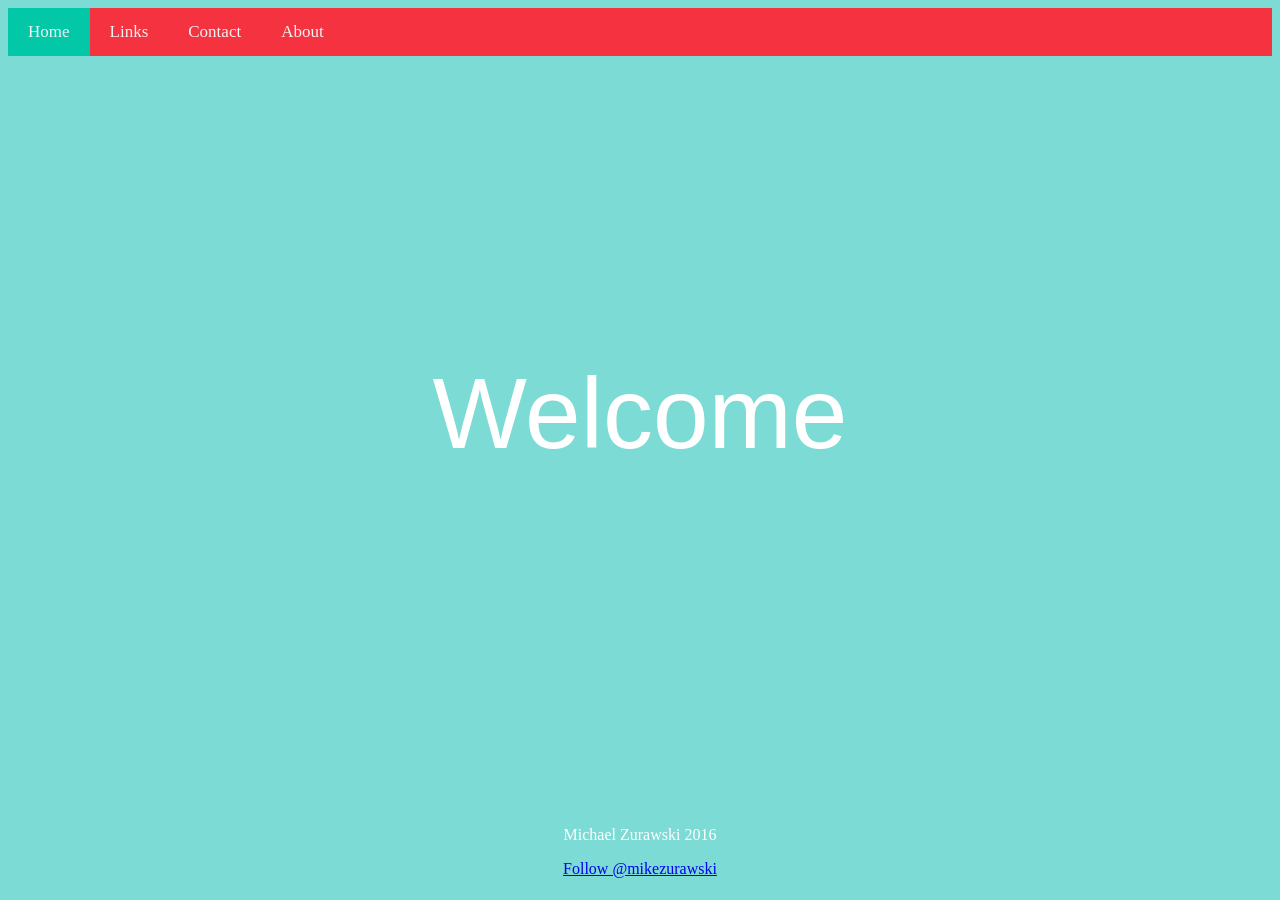
<file: index.html>
<!DOCTYPE html>
<!--
File: index.html
4610 Assignment 2: Styling your first webpage
Michael Zurawski, UMass Lowell Computer Science, michael_zurawski@student.uml.edu
updated by Mike on September 30, at 6:00 PM
Purpose: Simple webpage that displays some information and links to other information
-->
<html>
    <head>
        <title>Michael Zurawski Website</title>
        <link rel="stylesheet" type="text/css" href="assets/css/style.css">
        <meta charset="UTF-8">
    </head>
    <!-- Sets up the navigation bar for the page and links other pages -->
    <body>
        <ul class="top" id="navigation">
            <li><a class="current" href="index.html">Home</a></li>
            <li><a href="links.html">Links</a></li>
            <li><a href="contact.html">Contact</a></li>
            <li><a href="about.html">About</a></li>
        </ul>
        <div class="welcome">
            <p>Welcome</p>
        </div>
        <div class="footer">
            <footer>
                <p> Michael Zurawski 2016 </p>
                <a href="https://twitter.com/mikezurawski" class="twitter-follow-button" data-show-count="false">Follow @mikezurawski</a><script async src="//platform.twitter.com/widgets.js" charset="utf-8"></script>
            </footer>
        </div>
    </body>
</html>
</file>
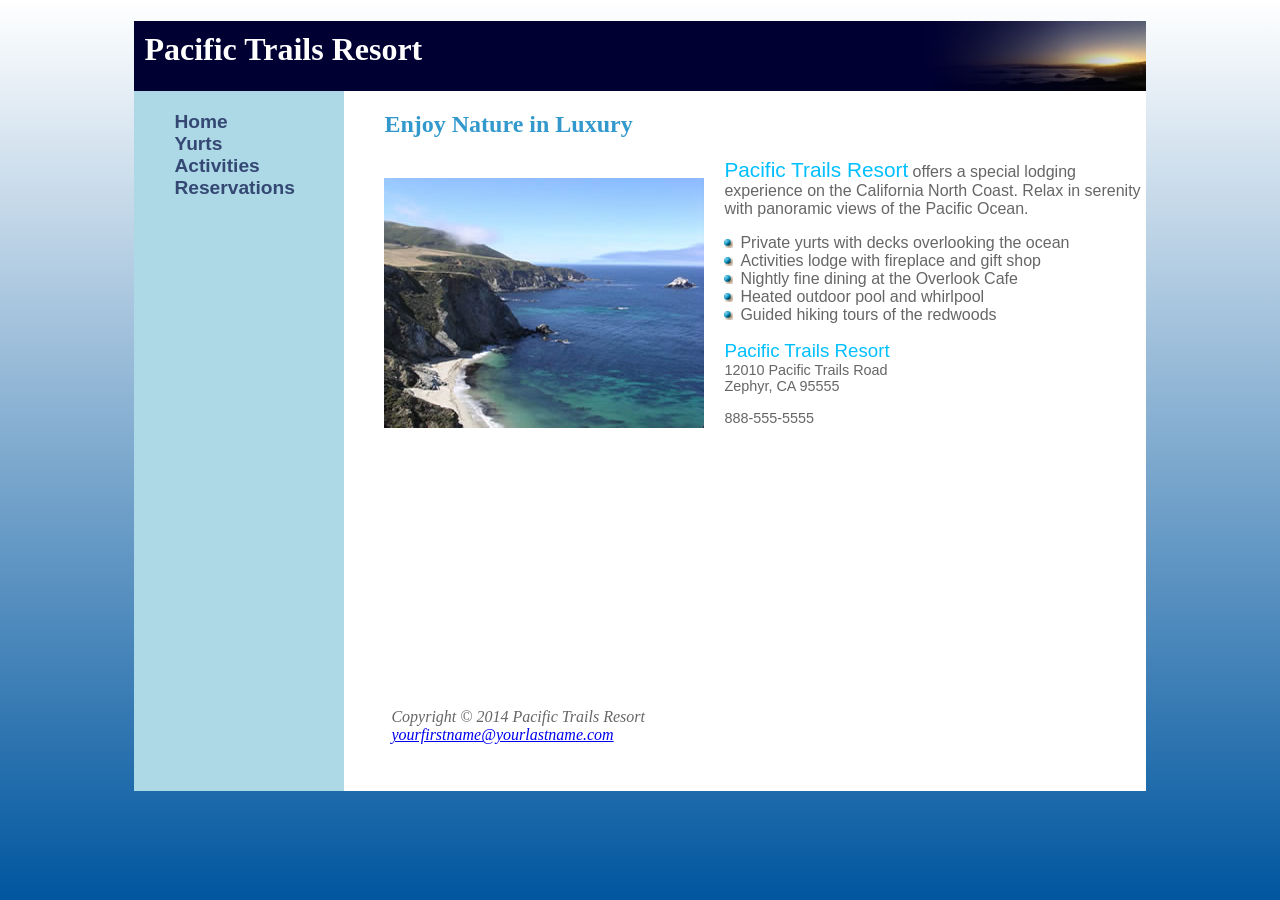
<file: assignments/HW3_source/index.html>
<!DOCTYPE html>
<html lang="en">
<head>
    <title>Pacific Trails Resort</title>
    <meta charset="utf-8">
    <link href="pacific.css" rel="stylesheet">
    <meta name="viewport" content="width=device-width, initial-scale=1.0">
    <!--[if lt IE 9]>
   <script src="http://html5shim.googlecode.com/svn/trunk/html5.js"> </script>   <![endif]-->
</head>
<body>
    <div id="wrapper">
        <header>
            <h1>Pacific Trails Resort</h1>
        </header>
        <nav>
            <ul>
                <li><a href="index.html">Home</a>
                </li>
                <li><a href="yurts.html">Yurts</a>
                </li>
                <li><a href="activities.html">Activities</a>
                </li>
                <li><a href="reservations.html">Reservations</a>
            </ul>
        </nav>
        <div id="content">
            <h2>Enjoy Nature in Luxury</h2>
            <img src="coast.jpg" alt="Pacific Coast">
            <p><span class="resort">Pacific Trails Resort</span> offers a special lodging experience on the California North Coast. Relax in serenity with panoramic views of the Pacific Ocean.</p>
            <ul>
                <li>Private yurts with decks overlooking the ocean</li>
                <li>Activities lodge with fireplace and gift shop</li>
                <li>Nightly fine dining at the Overlook Cafe</li>
                <li>Heated outdoor pool and whirlpool</li>
                <li>Guided hiking tours of the redwoods</li>
            </ul>
            <div id="contact">
                <span class="resort">Pacific Trails Resort</span>
                <br> 12010 Pacific Trails Road
                <br> Zephyr, CA 95555
                <br>
                <br> 888-555-5555
                <br>
                <br>
            </div>
        </div>
        <footer>
            Copyright &copy; 2014 Pacific Trails Resort
            <br>
            <a href="mailto:yourfirstname@yourlastname.com">yourfirstname@yourlastname.com</a>
        </footer>
    </div>
</body>

</html>
</file>
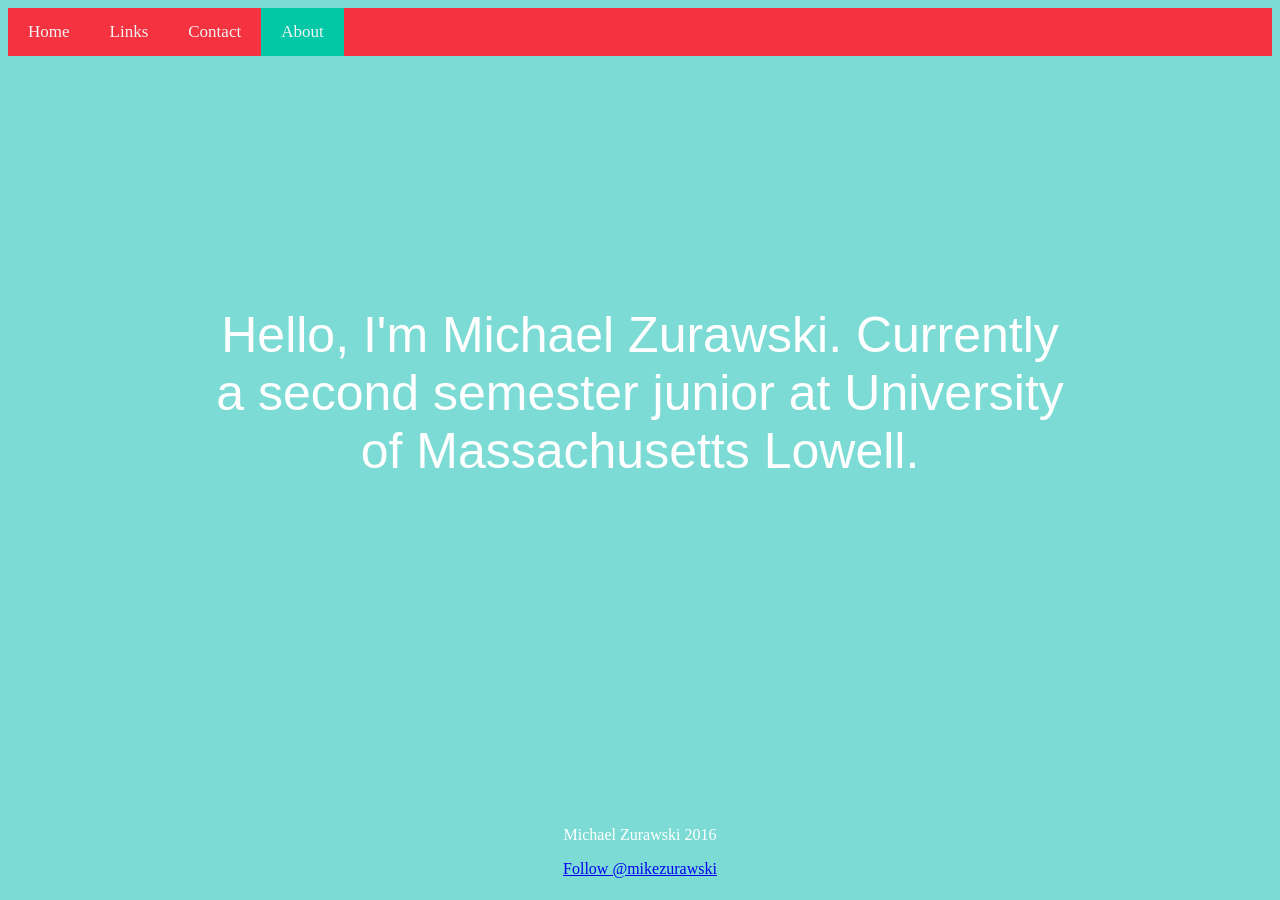
<file: about.html>
<!DOCTYPE html>
<!--
File: about.html
4610 Assignment 4: Styling your first webpage with CSS
Michael Zurawski, UMass Lowell Computer Science, michael_zurawski@student.uml.edu
updated by Mike on September 30, at 6:00 PM
Purpose: Display some information about myself
-->
<html>
    <head>
        <title>About</title>
        <link rel="stylesheet" type="text/css" href="assets/css/style.css">
        <meta charset="UTF-8">
    </head>
    <body>
        <!-- Sets up the navigation bar for the page and links other pages -->
        <ul class="top" id="navigation">
            <li><a href="index.html" class="on">Home</a></li>
            <li><a href="links.html">Links</a></li>
            <li><a href="contact.html">Contact</a></li>
            <li><a class="current" href="about.html">About</a></li>
        </ul>
        <!-- Displays information about myself-->
        <div class="aboutme">
            <p>Hello, I'm Michael Zurawski. Currently a second semester junior at University of Massachusetts Lowell.</p>
        </div>
        <div class="footer">
            <footer>
                <p> Michael Zurawski 2016 </p>
                <a href="https://twitter.com/mikezurawski" class="twitter-follow-button" data-show-count="false">Follow @mikezurawski</a><script async src="//platform.twitter.com/widgets.js" charset="utf-8"></script>
            </footer>
        </div>
    </body>
</html>
</file>
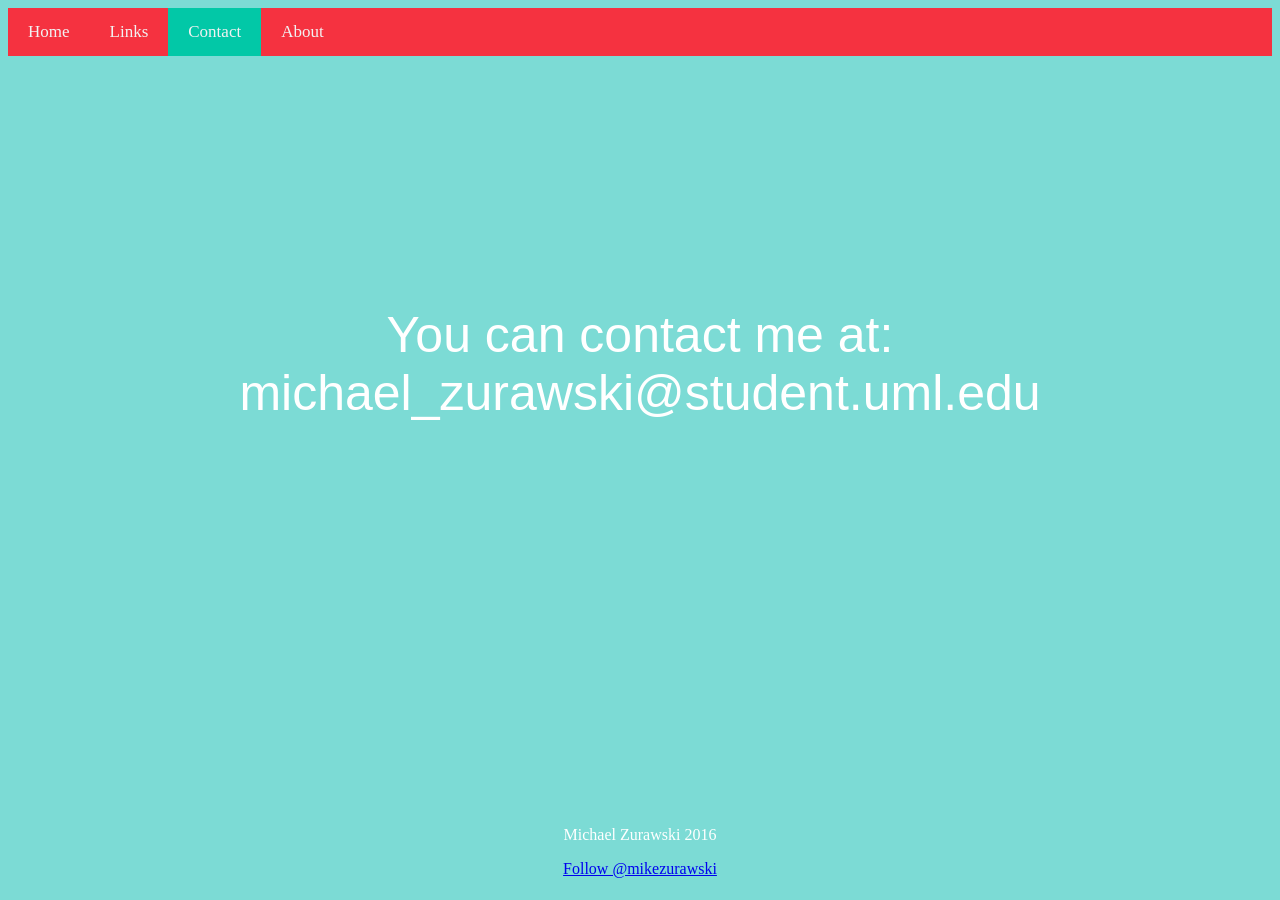
<file: contact.html>
<!DOCTYPE html>
<!--
File: contact.html
4610 Assignment 4: Styling your first webpage with CSS
Michael Zurawski, UMass Lowell Computer Science, michael_zurawski@student.uml.edu
updated by Mike on September 30, at 6:00 PM
Purpose: Display some simple contact information
-->
<html>
    <head>
        <title>Contact</title>
        <link rel="stylesheet" type="text/css" href="assets/css/style.css">
        <meta charset="UTF-8">
    </head>
    <body>
        <!-- Sets up the navigation bar for the page and links other pages -->
        <ul class="top" id="navigation">
            <li><a href="index.html" class="on">Home</a></li>
            <li><a href="links.html">Links</a></li>
            <li><a class="current" href="contact.html">Contact</a></li>
            <li><a href="about.html">About</a></li>
        </ul>
        <!-- Displays contact information -->
        <div class="contactme">
            <p>You can contact me at: michael_zurawski@student.uml.edu</p>
        </div>
        <div class="footer">
            <footer>
                <p> Michael Zurawski 2016 </p>
                <a href="https://twitter.com/mikezurawski" class="twitter-follow-button" data-show-count="false">Follow @mikezurawski</a><script async src="//platform.twitter.com/widgets.js" charset="utf-8"></script>
            </footer>
        </div>
    </body>
</html>
</file>
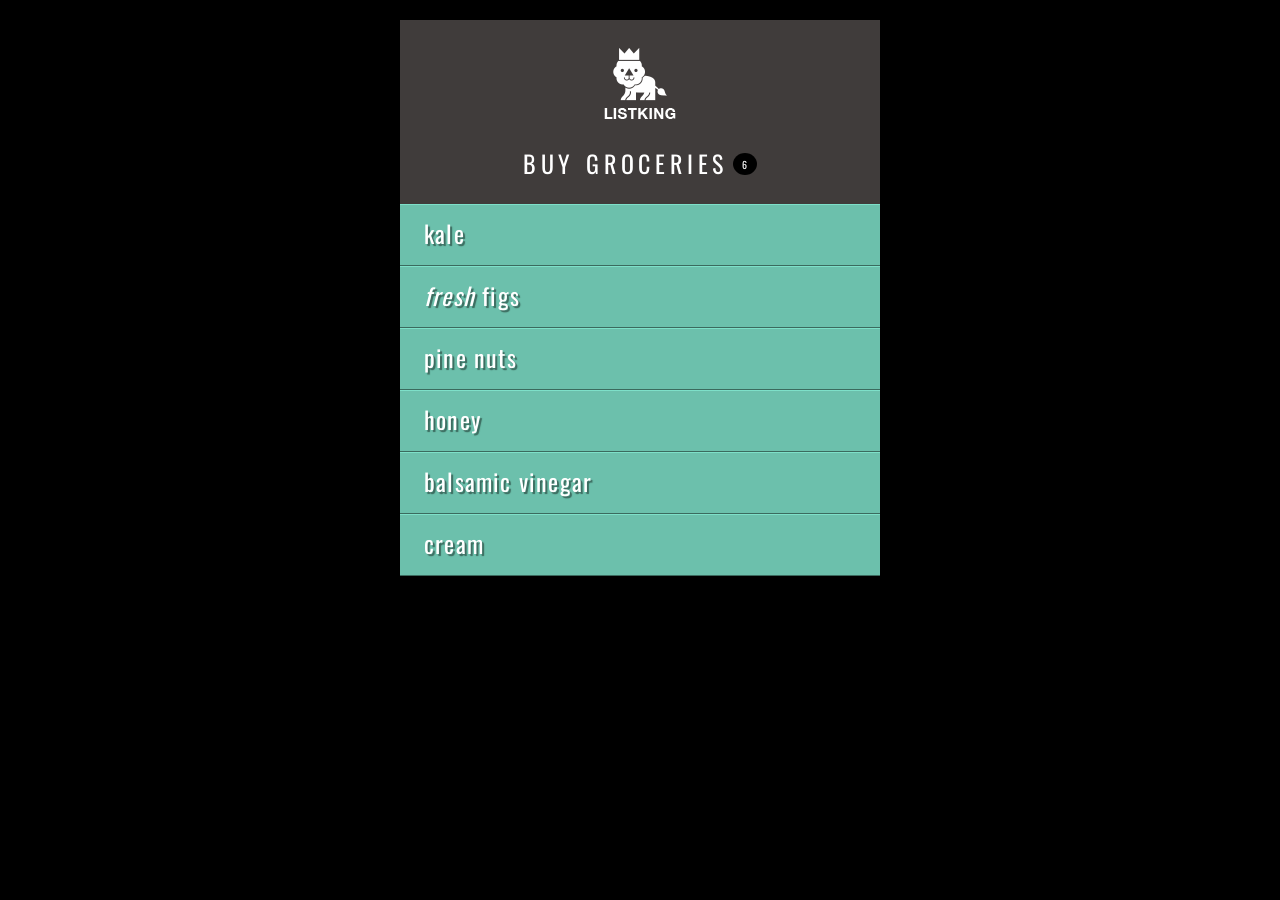
<file: example.html>
<!DOCTYPE html>
<html>
  <head>
    <title>Document Object Model - Example</title>
    <meta name="viewport" content="width=device-width, initial-scale=1.0">
    <link rel="stylesheet" href="assets/css/c05.css">
  </head>
  <body>
    <div id="page">
      <h1 id="header">List</h1>
      <h2>Buy groceries</h2>
      <ul>
        <li id="one"><em>fresh</em> figs</li>
        <li id="two">pine nuts</li>
        <li id="three">honey</li>
        <li id="four">balsamic vinegar</li></ul>
    </div>
    <script src="assets/js/example.js"></script>
  </body>
</html>
</file>
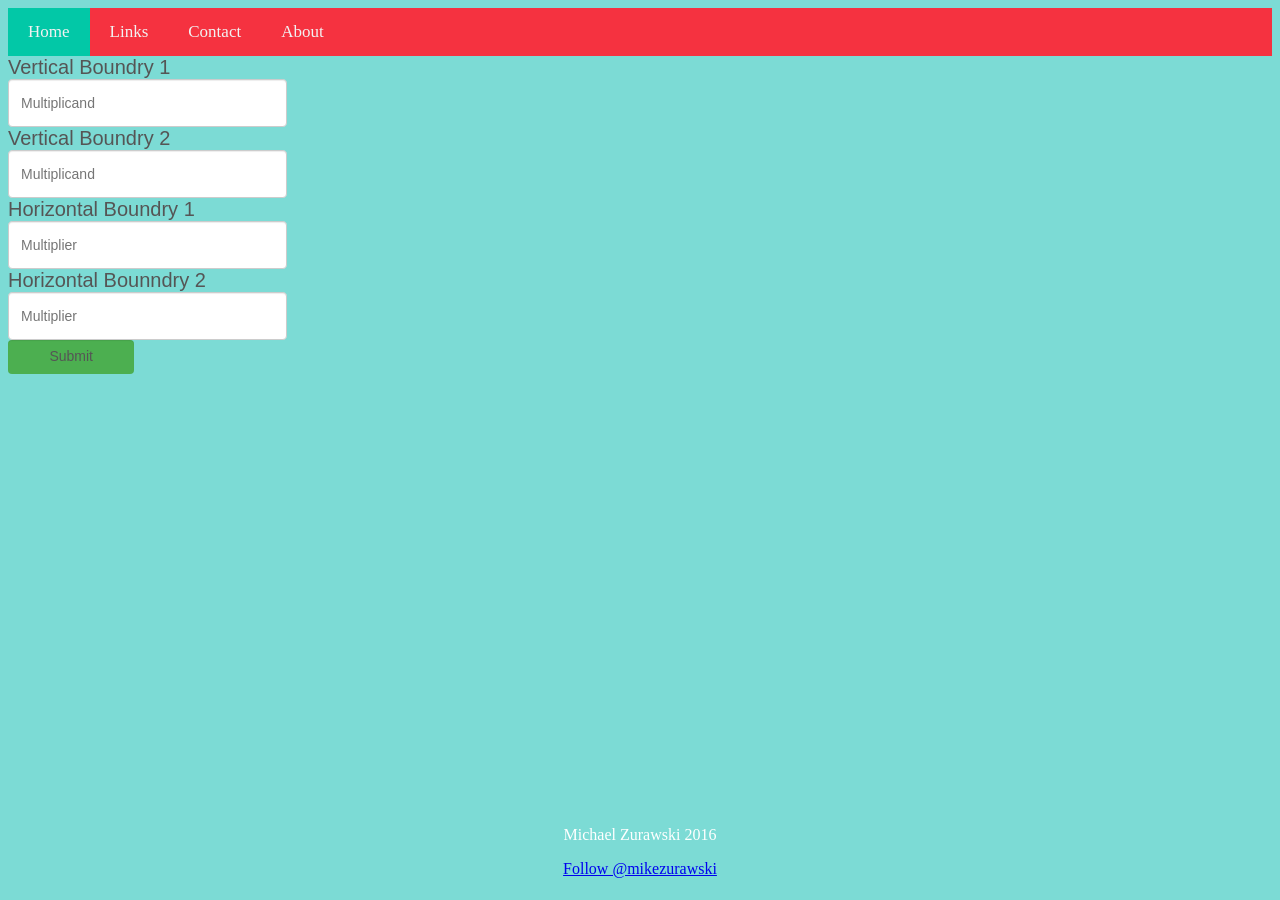
<file: homework6.html>
<!DOCTYPE html>
<!--
File: homework6.html
4610 Assignment 6: Creating an Interactive Dynamic Table
Michael Zurawski, UMass Lowell Computer Science, michael_zurawski@student.uml.edu
updated by Mike on November 1, at 6:00 PM
Purpose: Page requests info from user to create multiplication table
Sources: https://ajax.googleapis.com/ajax/libs/jquery/3.1.1/jquery.min.js
https://maxcdn.bootstrapcdn.com/bootstrap/3.3.7/js/bootstrap.min.js
-->
<html>
    <head>
        <title>Michael Zurawski Website</title>
        <link rel="stylesheet" type="text/css" href="assets/css/style.css">
        <meta charset="UTF-8">
        <script src="https://ajax.googleapis.com/ajax/libs/jquery/3.1.1/jquery.min.js"></script>
        <script src="https://maxcdn.bootstrapcdn.com/bootstrap/3.3.7/js/bootstrap.min.js"></script>
    </head>
    <!-- Sets up the navigation bar for the page and links other pages -->
    <body>
        <ul class="top" id="navigation">
            <li><a class="current" href="index.html">Home</a></li>
            <li><a href="links.html">Links</a></li>
            <li><a href="contact.html">Contact</a></li>
            <li><a href="about.html">About</a></li>
        </ul>
        <!-- Creates a form for user to input values which in turn creates a multiplication table -->
        <form onsubmit="removeTable(); main();return false;">
            <div class="form-group">
                <label for="multiplicand1">Vertical Boundry 1</label>
                <input type="number" value="" required="true" class="form-control input-lg" id="multiplicand1"  placeholder="Multiplicand">  
            </div>
            <div class="form-group">
                <label for="multiplicand2">Vertical Boundry 2</label>
                <input type="number" value="" required="true" class="form-control" id="multiplicand2"  placeholder="Multiplicand">
            </div>    
            <div class="form-group">
                <label for="multiplier1">Horizontal Boundry 1</label>
                <input type="number" value="" required="true" class="form-control" id="multiplier1"  placeholder="Multiplier">
            </div>
            <div class="form-group">
                <label for="multiplier2">Horizontal Bounndry 2</label>
                <input type="number" value="" required="true" class="form-control" id="multiplier2" placeholder="Multiplier">
            </div>
            <button type="submit" class="btn btn-primary">Submit</button>
        </form>
        
        <div class="footer">
            <footer>
                <p> Michael Zurawski 2016 </p>
                <a href="https://twitter.com/mikezurawski" class="twitter-follow-button" data-show-count="false">Follow @mikezurawski</a><script async src="//platform.twitter.com/widgets.js" charset="utf-8"></script>
            </footer>
        </div>
        <script src="assets/js/mult.js"></script>
    </body>
</html>
</file>
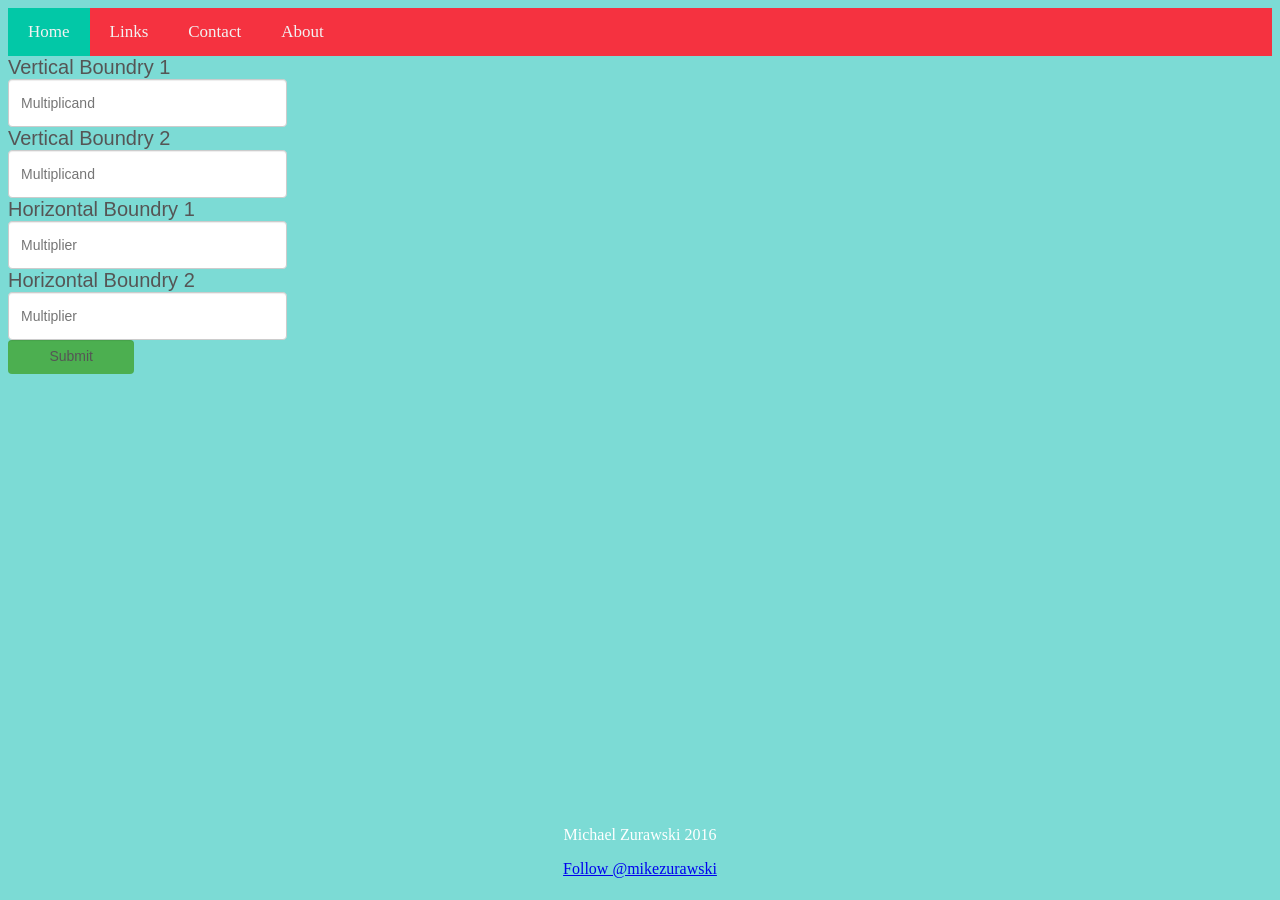
<file: homework7.html>
<!DOCTYPE html>
<!--
File: homework7.html
4610 Assignment 7: Using jQuery
Michael Zurawski, UMass Lowell Computer Science, michael_zurawski@student.uml.edu
updated by Mike on November 10, at 6:00 PM
Purpose: Page validates user input
Sources: 
https://ajax.aspnetcdn.com/ajax/jquery.validate/1.13.0/additional-methods.min.js
https://ajax.aspnetcdn.com/ajax/jQuery/jquery-2.1.3.min.js
https://ajax.aspnetcdn.com/ajax/jquery.validate/1.13.0/jquery.validate.min.js
-->
<html>
    <head>
        <title>Michael Zurawski Website</title>
        <link rel="stylesheet" type="text/css" href="assets/css/style.css">
        <meta charset="UTF-8">
    </head>
    <body>
        <ul class="top" id="navigation">
            <li><a class="current" href="index.html">Home</a></li>
            <li><a href="links.html">Links</a></li>
            <li><a href="contact.html">Contact</a></li>
            <li><a href="about.html">About</a></li>
        </ul>
        <!-- Creates a form for user to input values which in turn creates a multiplication table -->
        <form id="myform" onsubmit="removeTable(); main();return false;">
            <div class="form-group">
                <label for="multiplicand1">Vertical Boundry 1</label>
                <input name="multiplicand1" type="number" value="" class="form-control input-lg" id="multiplicand1"  placeholder="Multiplicand">  
            </div> 
            <div class="form-group">
                <label for="multiplicand2">Vertical Boundry 2</label>
                <input name="multiplicand2" type="number" value="" class="form-control" id="multiplicand2"  placeholder="Multiplicand">
            </div>    
            <div class="form-group">
                <label for="multiplier1">Horizontal Boundry 1</label>
                <input name="multiplier1" type="number" value="" class="form-control" id="multiplier1"  placeholder="Multiplier">
            </div>
            <div class="form-group">
                <label for="multiplier2">Horizontal Boundry 2</label>
                <input name="multiplier2" type="number" value="" class="form-control" id="multiplier2" placeholder="Multiplier">
            </div>
            <button type="submit" class="btn btn-primary" value="Validate!">Submit</button>
        </form>
        
        <div class="footer">
            <footer>
                <p> Michael Zurawski 2016 </p>
                <a href="https://twitter.com/mikezurawski" class="twitter-follow-button" data-show-count="false">Follow @mikezurawski</a><script async src="//platform.twitter.com/widgets.js" charset="utf-8"></script>
            </footer>
        </div>

        <script src="https://ajax.aspnetcdn.com/ajax/jQuery/jquery-2.1.3.min.js"></script>
        <script src="https://ajax.aspnetcdn.com/ajax/jquery.validate/1.13.0/jquery.validate.min.js"></script>
        <script src="https://ajax.aspnetcdn.com/ajax/jquery.validate/1.13.0/additional-methods.min.js"></script>
        <script src="assets/js/form-validation.js"></script>
        <script src="assets/js/mult.js"></script>
    </body>
</html>
</file>
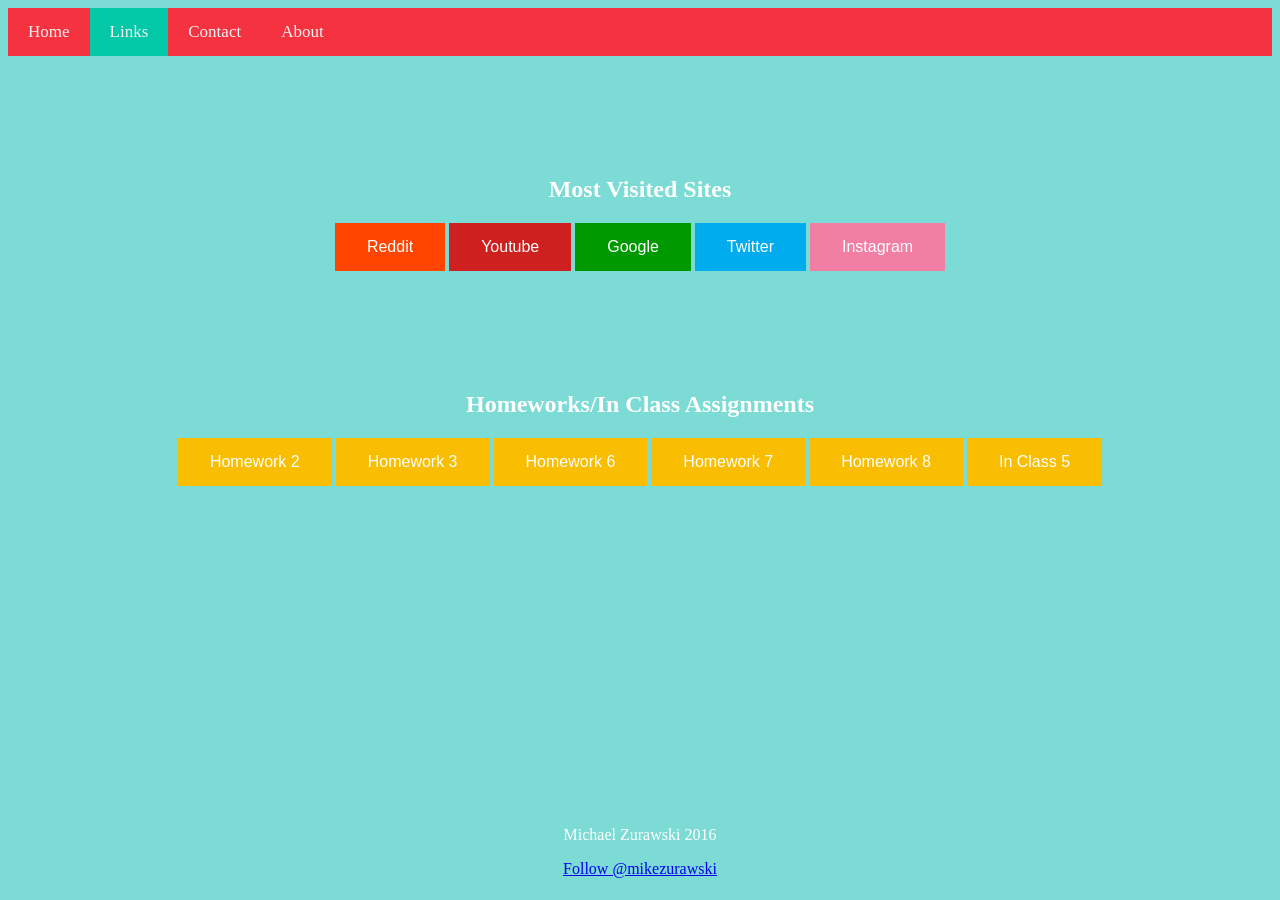
<file: links.html>
<!DOCTYPE html>
<!--
File: links.html
4610 Assignment 4: Styling your first webpage with CSS
Michael Zurawski, UMass Lowell Computer Science, michael_zurawski@student.uml.edu
updated by Mike on November 1, at 6:00 PM
Purpose: Provide links to other assignments and other stuff
-->
<html>
    <head>
        <title>Links</title>
        <link rel="stylesheet" type="text/css" href="assets/css/style.css">
        <meta charset="UTF-8">
    </head>
    <body>
        <!-- Sets up the navigation bar for the page and links other pages -->
        <ul class="top" id="navigation">
            <li><a href="index.html" class="on">Home</a></li>
            <li><a class="current" href="links.html">Links</a></li>
            <li><a href="contact.html">Contact</a></li>
            <li><a href="about.html">About</a></li>
        </ul>
        <!-- Displays links to other sites-->
        <div class="buttons">
            <h2>Most Visited Sites</h2>
            <button class="button" onclick="location.href='http://www.reddit.com'">Reddit</button>
            <button class="button button2" onclick="location.href='http://www.youtube.com'">Youtube</button>
            <button class="button button3" onclick="location.href='http://www.google.com'">Google</button>
            <button class="button button4" onclick="location.href='http://www.twitter.com'">Twitter</button>
            <button class="button button5" onclick="location.href='http://www.instagram.com'">Instagram</button>
        </div>
        <!-- Displays links to completed homeworks-->
        <div class="homework">
            <h2>Homeworks/In Class Assignments</h2>
            <button class="hwbutton">Homework 2</button>
            <button class="hwbutton">Homework 3</button>
            <button class="hwbutton" onclick="location.href='homework6.html'">Homework 6</button>
            <button class="hwbutton" onclick="location.href='homework7.html'">Homework 7</button>
            <button class="hwbutton" onclick="location.href='homework8.html'">Homework 8</button>
            <button class="hwbutton" onclick="location.href='example.html'">In Class 5</button>

        </div>
        <div class="footer">
            <footer>
                <p> Michael Zurawski 2016 </p>
                <a href="https://twitter.com/mikezurawski" class="twitter-follow-button" data-show-count="false">Follow @mikezurawski</a><script async src="//platform.twitter.com/widgets.js" charset="utf-8"></script>
            </footer>
        </div>
    </body>
</html>
</file>
<file: assets/css/style.css>
/*
File: style.css
4610 Assignment 4: Styling your first webpage with CSS
Michael Zurawski, UMass Lowell Computer Science,
michael_zurawski@student.uml.edu
updated by Mike on November 1, at 6:00 PM
Purpose: Purpose of this page is to update website with something more complex using CSS */
body {
    background-color: #7cdbd5;
    color: white;
    overflow: scroll;
}
/* ul.top is used for the styling of the navagation bar */
ul.top {
    list-style: none;
    list-style-type: none;
    margin: 0;
    padding: 0;
    overflow: hidden;
    background-color: #f53240;
    position: relative;
    min-width: 400px;
}
ul.top li a {
    display: inline-block;
    color: #f2f2f2;
    text-align: center;
    padding: 14px 20px;
    text-decoration: none;
    font-size: 17px;
    float: left;
}
ul.top li :hover, ul.top li :active {
    background-color: #02c8a7;
}
/* .current is used for keeping track of what page we are on */
.current {
    background-color: #02c8a7;
}
/* Displays big welcome letters */
div.welcome {
    font-size: 100px;
    text-align: center;
    padding: 200px;
    font-family: Arial, Verdana, sans-serif;
}

/* Styling for the buttons modified of http://www.w3schools.com/css/css3_buttons.asp */
.button {
    background-color: #ff4500; /* Gray */
    border: none;
    color: white;
    padding: 15px 32px;
    text-decoration: none;
    font-size: 16px;
}
/* Upon hovering over link to other part of site, change color*/
.button:hover, .hwbutton:hover {
    background-color: #02c8a7;
}
/* Styles the homework buttons that link to other homeworks */
.hwbutton {
    background-color: #f9be02; /* Gray */
    border: none;
    color: white;
    padding: 15px 32px;
    text-decoration: none;  
    font-size: 16px;
}
div.homework {
    text-align: center;
}
/* Styling for misc. buttons */
div.buttons {
    text-align: center;
    padding: 100px;
    display: list-item;
}
/* Styles for contact me page */
div.contactme {
    font-size: 50px;
    text-align: center;
    padding: 200px;
    font-family: Arial, Verdana, sans-serif;
}
/* Styles the font on the about.html page */
div.aboutme {
    font-size: 50px;
    text-align: center;
    padding: 200px;
    font-family: Arial, Verdana, sans-serif;
}
/* Styles the footer on all pages */
div.footer {
    position: absolute;
    padding: 20px;
    bottom: 0;
    left: 0;
    right: 0;
    height:70px;
    text-align: center;
}
/* Styles table from HW6 */
table {
    border-collapse: collapse;
    text-align: left;
}
tr td:first-child {
    background-color: #f53240;
}
td:hover {background-color: #f5f5f5}
/* Top row coloring */
tr:nth-child(1) {
    background-color: #f53240;
}
table, th, td {
    padding: 10px;
    border: 1px solid black;
    color: black;
}
.form-group {
    color: #555;
    font-family: Arial, Verdana, sans-serif;
    font-size: 20px;
}
.form-control {
    background-color: #fff;
    background-image: none;
    border: 1px solid #ccc;
    border-radius: 4px;
    box-shadow: 0 1px 1px rgba(0, 0, 0, 0.075) inset;
    color: #555;
    display: block;
    font-size: 14px;
    height: 34px;
    line-height: 1.42857;
    padding: 6px 12px;
    width: 20%; 
}
.btn {
    background-color: #4CAF50;
    background-image: none;
    border: none;
    border-radius: 4px;
    box-shadow: 0 1px 1px rgba(0, 0, 0, 0.075) inset;
    color: #555;
    display: block;
    font-size: 14px;
    height: 34px;
    line-height: 1.42857;
    padding: 6px 12px;
    width: 10%;
}

form .error {
    color: #ff0000;
}
/* Give each button an indivdual color. */
.button2 {background-color: #cd201f;} /* Light Red */
.button3 {background-color: #009900;} /* Green */
.button4 {background-color: #00aced;} /* Twitter Blue */
.button5 {background-color: #f17fa4;} /* Blue */

.amount-slider {
    width: 400px;
}

#divTabs {
    width: 400px;
}
</file>
<file: assignments/HW3_source/pacific.css>
/*
File: pacific.css
4610 Assignment 3: Style a site with External CSS
Michael Zurawski, UMass Lowell Computer Science, michael_zurawski@student.uml.edu
updated by Mike on September 21, at 6:00 PM
Purpose: Contains all the styleing for index.html
*/
header, hgroup, nav, footer, figure, figcaption, aside, section, article {
	display: block;
}
/* Gradient is here */
body {
	background: linear-gradient(to bottom, white, #00569f);
    background-repeat: no-repeat;
	color: #666666;
	font-family: Arial, Helvetica, sans-serif;
}
html {
    height: 100%;
    width: 100%;
}
/* Moved code to wrapper to because I got points of in last assignment for it in this selector */
#wrapper {
    width: 80%;
    background: white;
    min-width: 600px;
    background-color: #8fc7e3;
    background: white;
    margin-right: auto;
    margin-left: auto;
    margin-bottom: auto;
}

#content {

    margin-left: 175px;
    background-color: white;
    font-size: 16px;
    height: 550px;
}

#content .resort {
    font-size: 130%;
    color: deepskyblue;
}
#content p {
    margin-left: 340px;
}
#content ul {
    list-style: none;   
    list-style-image: url(marker.gif);
    list-style-position: inside;
}
img {
    padding: 20px;
    float: left;
    margin: 0 0 15px 20px;
}
#contact {
    margin-left: 295px;
}
/* nav stuff */
nav {
    float: left; 
    width: 210px;
    height: 700px;
    background-color: lightblue;
	/*font-weight: bold; */
}
nav ul {
	font-size: 1.2em;
    list-style: none;
}

nav a:visited {
	color: #344873;
}   
nav a:hover {
	color: #FFFFFF;
}
nav a {
    text-decoration: none;
    font-weight: bold;
    color: #344873;
}
header {
    background-color: #000032;
    background-image: url(sunset.jpg);
    background-repeat: no-repeat;
    background-position: right;
    height: 70px;
}
h1 {
    font-family: Georgia, "Times New Roman", serif;
	padding: 10px;
    color: white;
    margin-bottom: 0;
    background: #000033 url("sunset.jpg");
    background-repeat: no-repeat;
    background-position: top right;
}
h2 {
	color: #3399CC;
    margin-left: 60px;
    padding-left: 15px;
}

h2 {
  
	font-family: Georgia, "Times New Roman", serif;
}
#contact {
	font-size: 90%;
}
dt {
	color: #000033;
}
footer {
	font-family: Georgia, "Times New Roman", serif;
    font-style: italic;
    margin-left: 210px;
    padding: 47px;
}
</file>
<file: assets/css/c05.css>
@import url(http://fonts.googleapis.com/css?family=Oswald);

body {
	background-color: #000;
	font-family: 'Oswald', 'Futura', sans-serif;
	margin: 0; 
	padding: 0;}

#page {
	background-color: #403c3b;
	margin: 0 auto 0 auto;}
	/* Responsive page rules at bottom of style sheet */

h1 {
	background-image: url(../images/kinglogo.png);
	background-repeat: no-repeat;
	background-position: center center;
	text-align: center;
	text-indent: -1000%;
	height: 75px;
	line-height: 75px;
	width: 117px;
	margin: 0 auto 0 auto;
	padding: 30px 10px 20px 10px;}

h2 {
	color: #fff;
	font-size: 24px;
	font-weight: normal;
	text-align: center;
	text-transform: uppercase;
	letter-spacing: .2em;
	margin: 0 0 23px 0;}

h2 span {
	border-radius: 50%;
	background-color: #000;
	font-size: 10px;
  text-align: center;
  display: inline-block;
  position: relative;
  top: -5px;
  height: 18px;
  width: 20px;
  margin-left: 5px;
  padding: 4px 0 0 4px;}

ul {
	background-color: #584f4d;
	border:none;
	padding: 0;
	margin: 0;}

li {
	background-color: #ec8b68;
	color: #fff;
	border-top: 1px solid #fe9772;
	border-bottom: 1px solid #9f593f;
	font-size: 24px;
	letter-spacing: .05em;
	list-style-type: none;
	text-shadow: 2px 2px 1px #9f593f;
	height: 50px;
	padding-left: 1em;
	padding-top: 10px;}

.hot {
	background-color: #d7666b;
	color: #fff;
	text-shadow: 2px 2px 1px #914141;
	border-top: 1px solid #e99295;
	border-bottom: 1px solid #914141;}

.cool {
	background-color: #6cc0ac;
	color: #fff;
	text-shadow: 2px 2px 1px #3b6a5e;
	border-top: 1px solid #7ee0c9;
	border-bottom: 1px solid #3b6a5e;}

.complete {
  background-color: #999;
	color: #fff;
	background-image: url("../images/icon-trash.png");
	background-position: center, right;
	background-repeat: no-repeat;
	border-top: 1px solid #666;
	text-shadow: 2px 2px 1px #333;}

li a {
	color: #fff;
	text-decoration: none;
	background-image: url("../images/icon-link.png");
	background-position: center, right;
	background-repeat: no-repeat;
    padding-right: 36px;}

p {
	color: #403c3b; 
	background-color: #fff;
	border-radius: 5px;
	text-align: center;
	padding: 10px;
	margin: 20px auto 20px auto;
	min-width: 20%; 
	max-width: 80%; }

#scriptResults {
	padding-bottom: 10px;}

/* Small screen - acts like the app would */
@media only screen and (max-width: 500px) {
    body {
        background-color: #584f4d;
    }
    #page {
        max-width: 480px;
    }
}
@media only screen and (min-width: 501px) and (max-width: 767px) {
    #page {
        max-width: 480px;
        margin: 20px auto 20px auto;
    }
}
@media only screen and (min-width: 768px) and (max-width: 959px) {
    #page {
        max-width: 480px;
        margin: 20px auto 20px auto;
    }
}
/* Larger screens act like a demo for the app */
@media only screen and (min-width: 960px) {
    #page {
        max-width: 480px;
        margin: 20px auto 20px auto;
   	}
}
@media (-webkit-min-device-pixel-ratio: 2), (min-resolution: 192dpi) { 
    h1{
        background-image: url(../images/2xkinglogo.png);
        background-size: 72px 72px;
    }
}
</file>
